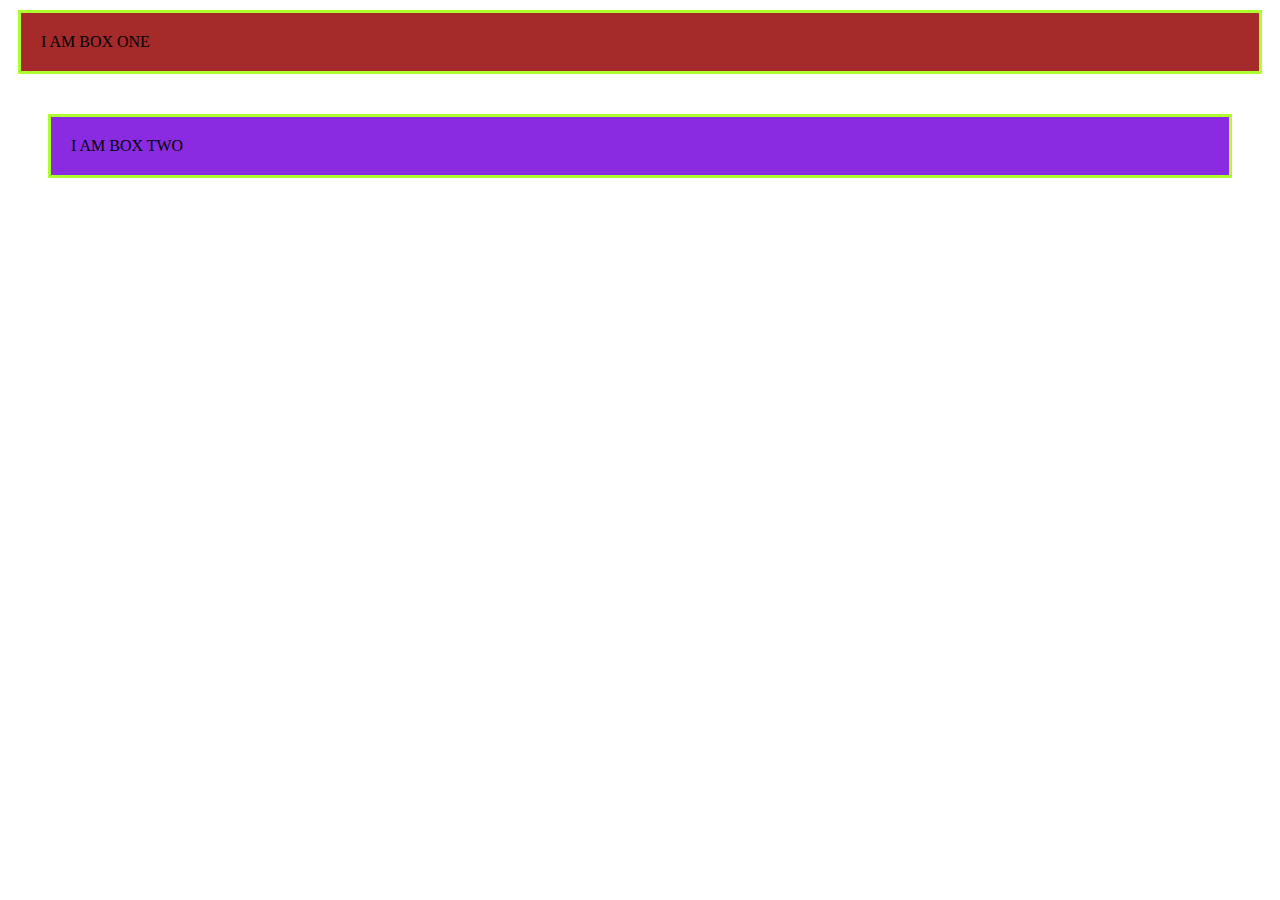
<file: CSS TUTORIAL/boxmodel.html>
<!DOCTYPE html>
<html lang="en">
<head>
    <meta charset="UTF-8">
    <meta name="viewport" content="width=device-width, initial-scale=1.0">
    <title>Box Model</title>
    <link rel="stylesheet" href="style.css">
    <style>
        /* .box{
            background-color: aqua;
            
        }
        .box1{
            padding:20px;
            border:3px solid greenyellow;
            margin:10px;
            background-color: brown;
        }
        .box2{
            padding:20px;
            border:3px solid greenyellow;
            margin:40px;
            background-color: blueviolet;  
                  
        } */
    </style>
</head>
<body>
    <div class="box box1">I AM BOX ONE</div>
    <div class="box box2">I AM BOX TWO</div>
    
</body>
</html>
</file>
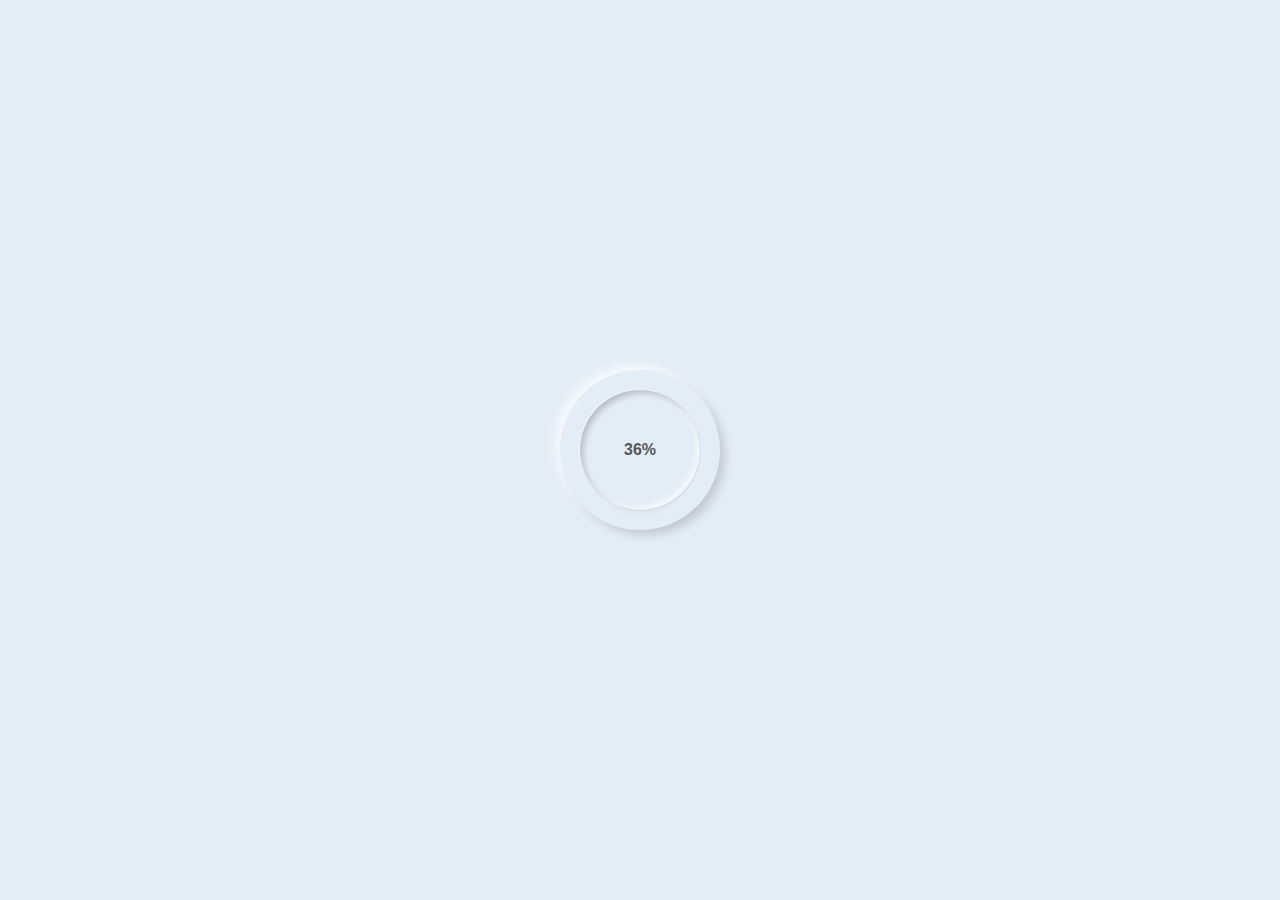
<file: CSS TUTORIAL/loading.html>
<!DOCTYPE html>
<html lang="en">
<head>
    <meta charset="UTF-8">
    <meta name="viewport" content="width=device-width, initial-scale=1.0">
    <title>loading bar</title>
   <link rel="stylesheet" href="loading.css"> 
</head>
<body>
    <div class="skill">
        <div class="outer">
            <div class="inner">
                <div id="number">
                    
                </div>
            </div>
        </div>


        <svg xmlns="http://www.w3.org/2000/svg" version="1.1" width="160px" height="160px">
            <defs>
                <linearGradient id="GradientColor">
                    <stop offset="0%" stop-color="#e91e63"/>
                    <stop offset="100%" stop-color="#673ab7"/>
                </linearGradient>
            </defs>
            <circle cx="80" cy="80" r="70" stroke-linecap=round />
        </svg> 
    </div>
    
</body>

<script>
    let number=document.getElementById("number");
    let counter=0;
    setInterval(()=>{
        if(counter==100){
            clearInterval();
        }
        else{
            counter+=1;
            number.innerHTML=counter+"%";
        }
        
    },18);
</script>
</html>
</file>
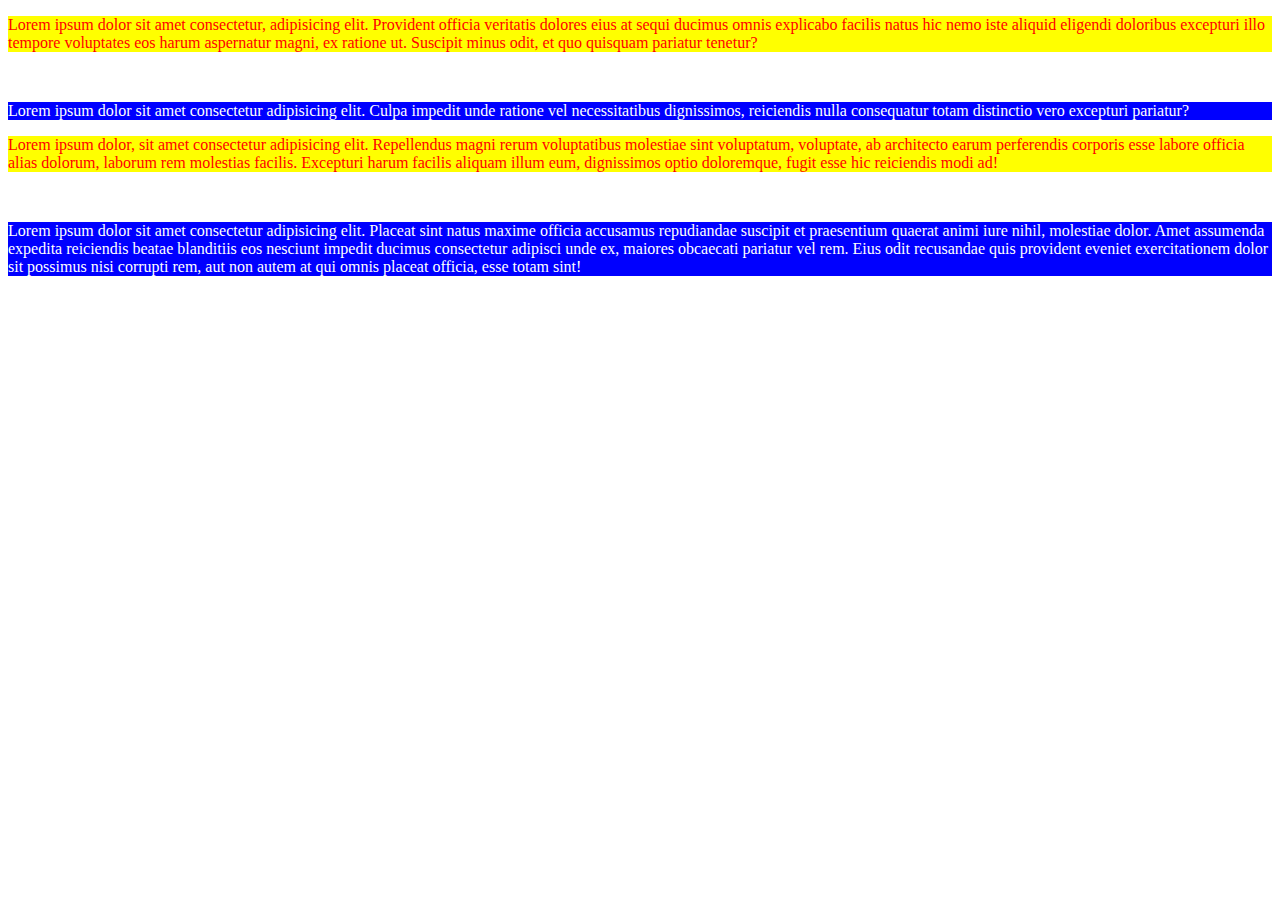
<file: CSS TUTORIAL/ques2.html>
<!DOCTYPE html>
<html lang="en">
<head>
    <meta charset="UTF-8">
    <meta name="viewport" content="width=device-width, initial-scale=1.0">
    <title>QUESTION 2</title>
    <style>
        p{
            background-color: blue;
            color: white;
        }
        /* div p:first-child */
        div p:nth-child(1){
            background-color: yellow;
            color: red;
        }
    </style>
</head>
<body>
    <div>
        <p>Lorem ipsum dolor sit amet consectetur, adipisicing elit. Provident officia veritatis dolores eius at sequi ducimus omnis explicabo facilis natus hic nemo iste aliquid eligendi doloribus excepturi illo tempore voluptates eos harum aspernatur magni, ex ratione ut. Suscipit minus odit, et quo quisquam pariatur tenetur?</p>
        <br>
        <p>Lorem ipsum dolor sit amet consectetur adipisicing elit. Culpa impedit unde ratione vel necessitatibus dignissimos, reiciendis nulla consequatur totam distinctio vero excepturi pariatur?</p>
        <div>
            <p>Lorem ipsum dolor, sit amet consectetur adipisicing elit. Repellendus magni rerum voluptatibus molestiae sint voluptatum, voluptate, ab architecto earum perferendis corporis esse labore officia alias dolorum, laborum rem molestias facilis. Excepturi harum facilis aliquam illum eum, dignissimos optio doloremque, fugit esse hic reiciendis modi ad!</p>
            <br>
            <p>Lorem ipsum dolor sit amet consectetur adipisicing elit. Placeat sint natus maxime officia accusamus repudiandae suscipit et praesentium quaerat animi iure nihil, molestiae dolor. Amet assumenda expedita reiciendis beatae blanditiis eos nesciunt impedit ducimus consectetur adipisci unde ex, maiores obcaecati pariatur vel rem. Eius odit recusandae quis provident eveniet exercitationem dolor sit possimus nisi corrupti rem, aut non autem at qui omnis placeat officia, esse totam sint!</p>
        </div>
    </div>
</body>
</html>
</file>
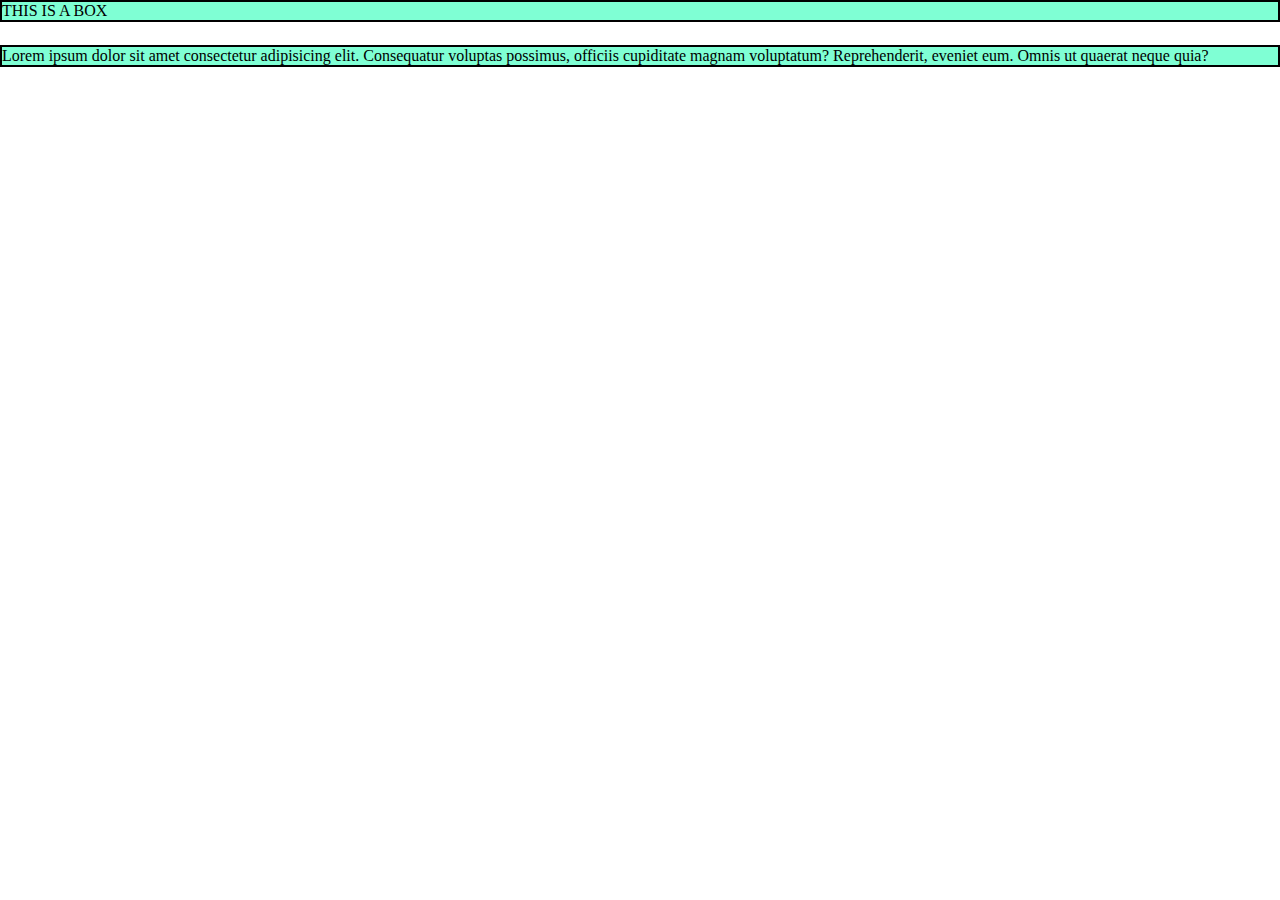
<file: CSS TUTORIAL/sizeincss.html>
<!DOCTYPE html>
<html lang="en">
<head>
    <meta charset="UTF-8">
    <meta name="viewport" content="width=device-width, initial-scale=1.0">
    <title>UNITS</title>
<style>
    *{
        padding:0;
        margin:0;
    }
    
    .box{
        box-sizing:border-box;
        border:2px solid black;
        /* width: 204px; */
        width: 100vw;
        margin:auto; /*margin from left right automatically which makes the box to center only when block element*/
        background-color: aquamarine;
    }
    .container{
        box-sizing:border-box;
        border:2px solid black;
        /* width: 204px; */
        width: 100vw;
        margin:23px auto; 
        background-color: aquamarine;
    }
</style>

</head>
<body>
    <div class="box">THIS IS A BOX</div>
    <div class="container">Lorem ipsum dolor sit amet consectetur adipisicing elit. Consequatur voluptas possimus, officiis cupiditate magnam voluptatum? Reprehenderit, eveniet eum. Omnis ut quaerat neque quia?</div>
</body>
</html>
</file>
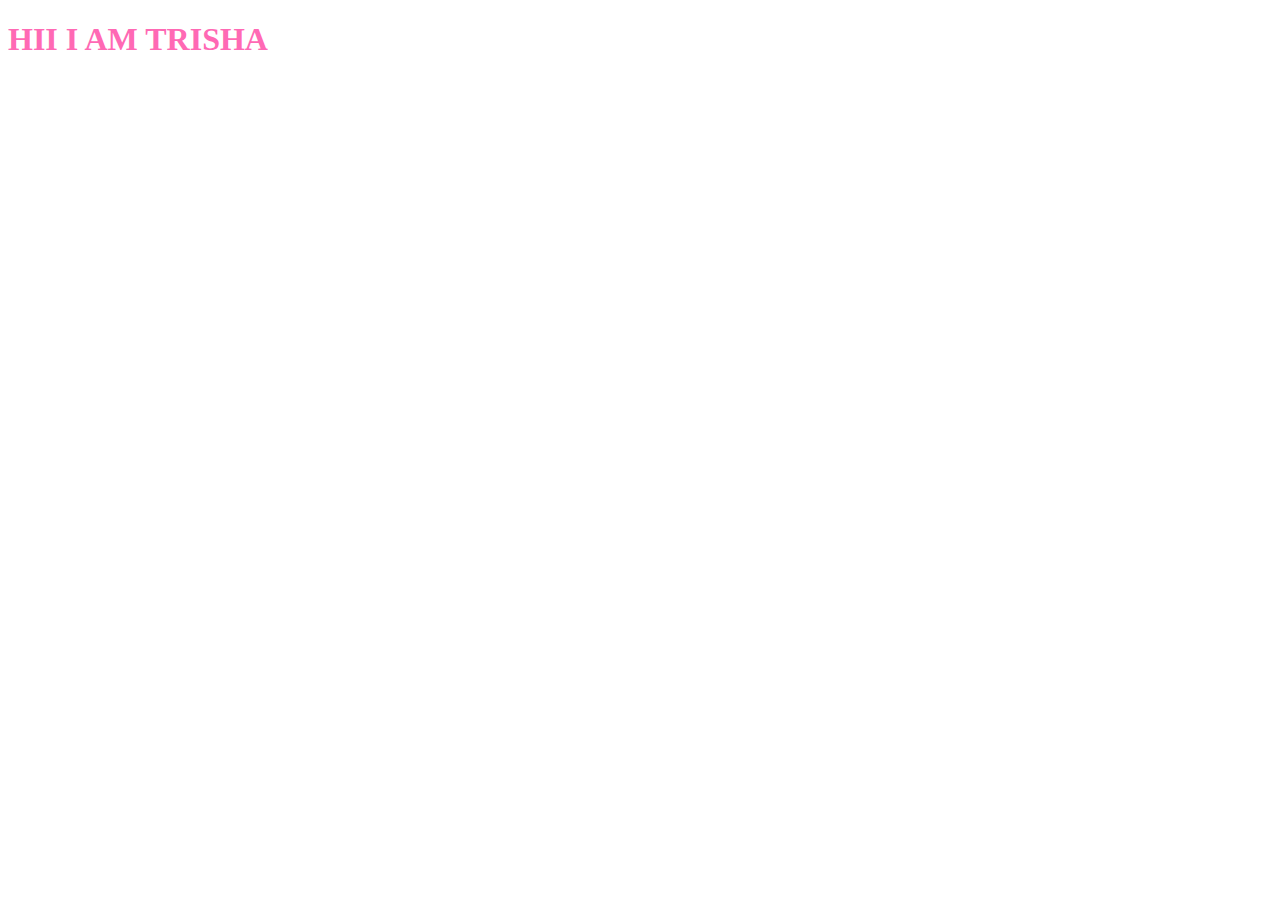
<file: CSS TUTORIAL/specificity.html>
<!DOCTYPE html>
<html lang="en">
<head>
    <meta charset="UTF-8">
    <meta name="viewport" content="width=device-width, initial-scale=1.0">
    <title>SPECIFITY</title>
    <style>
        /*specificity-->1 element selector*/
        h1{
            color:greenyellow
        }
        /*specificity-->10 class selector*/
        .yellow{
            color:orange;
        }
        h1.cred{   /* h-->1, cred-->10 h1+cred=11 so this will print*/
            color: hotpink;
        }
         /*specificity-->10 class selector*/
        .cgreen{
            color: rebeccapurple;
        }
         /*specificity-->10 class selector*/
        .cpurple{
            color: violet;
        }
        /* jo baad m hoga uska color aayga*/
         /*specificity-->10 attribute selector*/
        [data-x=a]{
            color: chartreuse; /* attribute selector */
        }
    </style>
</head>
<body>
    <div>
        <h1 class="yellow cred cpurple cgreen" data-x="a">HII I AM TRISHA</h1>
    </div>
</body>
</html>
</file>
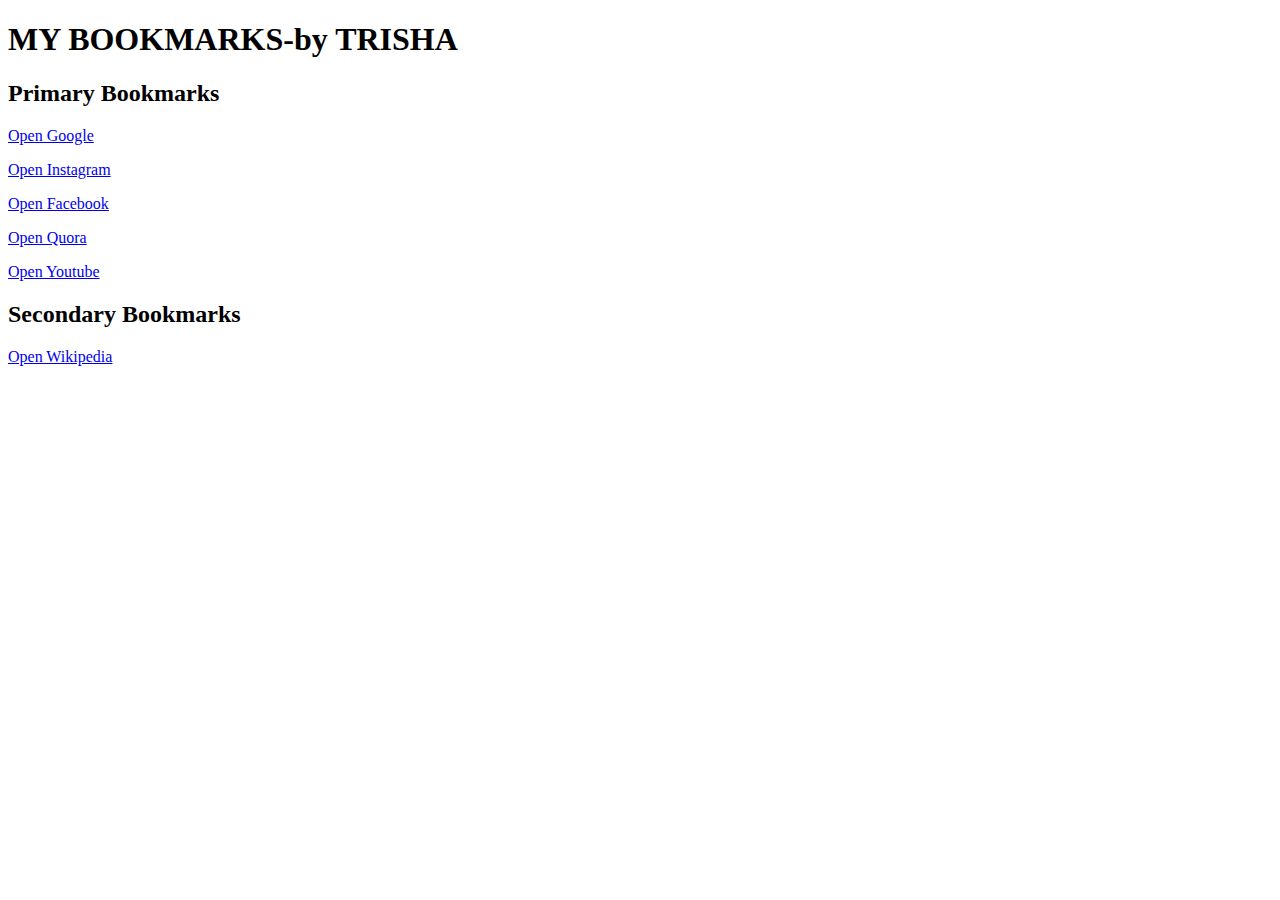
<file: HTML TUTORIAL/bookmarkmanager.html>
<!DOCTYPE html>
<html land="en">
    <head>
        <meta charset="UTF-8">
        <meta name="viewport" content="width=device-width, initial-scale=1.0">
        <title>BOOKMARK MANAGER</title>
</head>
<body>
   <h1>MY BOOKMARKS-by TRISHA</h1>
   <h2>Primary Bookmarks</h2>
   <p><a target="_blank" href="https://www.google.com">Open Google</a></p>
   <p><a target="_blank" href="https://www.instagram.com">Open Instagram</a></p>
   <p><a target="_blank" href="https://www.facebook.com">Open Facebook</a></p>
   <p><a target="_blank" href="https://www.quora.com">Open Quora</a></p>
   <p><a target="_blank" href="https://www.youtube.com">Open Youtube</a></p>
   <h2>Secondary Bookmarks</h2>
   <p><a target="_blank" href="https://www.wikipedia.com">Open Wikipedia</a></p>
</body>
</html>
</file>
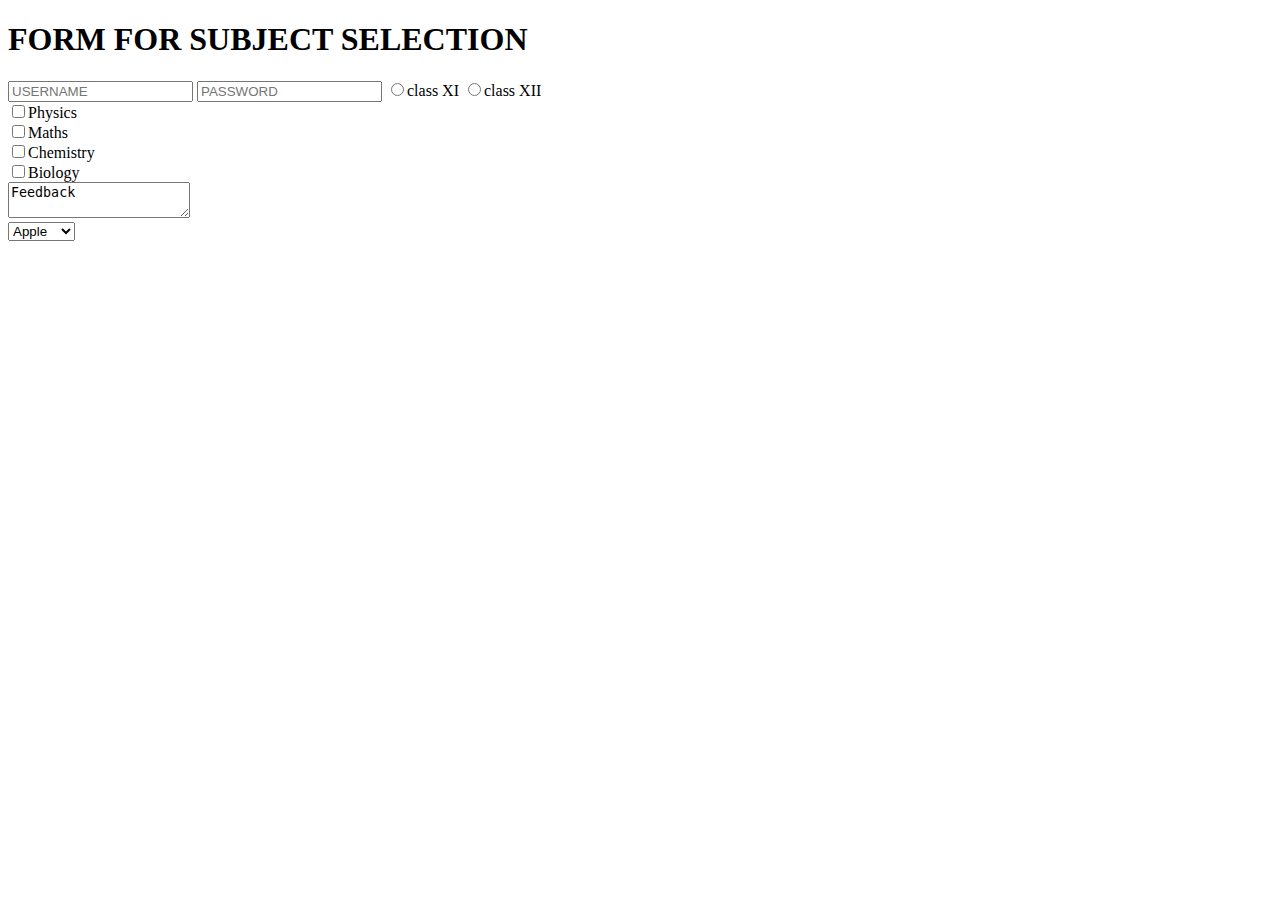
<file: HTML TUTORIAL/forms.html>
<!DOCTYPE html>
<html lang="en">
<head>
    <meta charset="UTF-8">
    <meta name="viewport" content="width=device-width, initial-scale=1.0">
    <title>FORMS</title>
</head>
<body>
    <h1>FORM FOR SUBJECT SELECTION</h1>
    <form action="/action.php">
        <input type="text" placeholder="USERNAME">
        <input type="password" placeholder="PASSWORD">
        <label for="id1"><input type="radio" value="class XI" name="class" id="id1">class XI</label>
        <label for="id2"><input type="radio" value="class XII" name="class" id="id2">class XII</label>
        <br>
         <!--only for selection of one option (radio buttons)-->
        <label for="PHYSICS"><input type="checkbox" value="Physics" name="subject" id="101">Physics</label>
        <br>
        <label for="Maths"><input type="checkbox" value="Maths" name="subject" id="102">Maths</label>
        <br>
        <label for="Chemistry"><input type="checkbox" value="Chemistry" name="subject" id="103">Chemistry</label>
        <br>
        <label for="Biology"><input type="checkbox" value="Biology" name="subject" id="104">Biology</label>
        <br>
        <div>
            <textarea name="feedback" id="101" placeholder="Please give your valuable feedback" height="10cm">Feedback</textarea>
        </div>

        <div>
            <select name="FRUITS">
                <option value="apple">Apple</option>
                <option value="mango">Mango</option>
                <option value="kiwi">Kiwi</option>
                <option value="orange">Orange</option>
            </select>
        </div>

    </form>
</body>
</html>
</file>
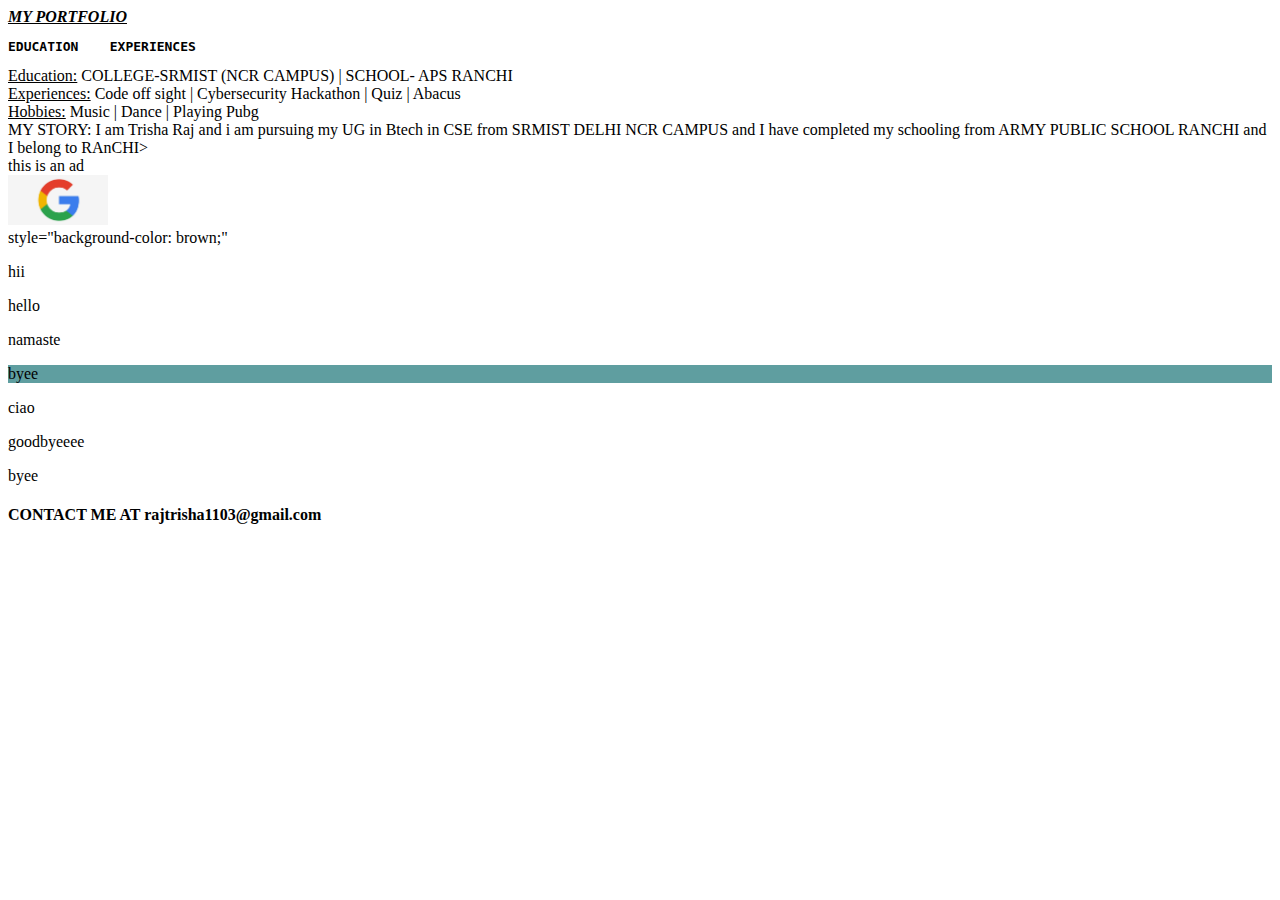
<file: HTML TUTORIAL/layout.html>
<!--PAGE LAYOUT TECHNIQUES-->
<!--1.SEMANTIC TAGS FOr LAYOUt-->
<!DOCTYPE html>
<html lang="en">
    <head>
        <meta charset="UTF-8">
        <meta name="viewport" content="width=device-width, initial-scale=1.0">
        <title>LAYOUTS</title>
    </head>

    <body>
        <b><i><u>MY PORTFOLIO</u></i></b>
       <header>
        <pre><b>EDUCATION    EXPERIENCES</b></pre>
       </header>
       <main>
        <!--1.Section tag-->
        <section><u>Education:</u> COLLEGE-SRMIST (NCR CAMPUS) | SCHOOL- APS RANCHI</section>
        <section><u>Experiences:</u> Code off sight | Cybersecurity Hackathon | Quiz | Abacus</section>
        <section><u>Hobbies:</u> Music | Dance | Playing Pubg</section>

        <!--2.Article Tag-->
        <article>MY STORY: I am Trisha Raj and i am pursuing my UG in Btech in CSE from SRMIST DELHI NCR CAMPUS and I have 
            completed my schooling from ARMY PUBLIC SCHOOL RANCHI and I belong to RAnCHI></article>
       
        <!--3.Aside Tag-->
        <aside>this is an ad</aside>
        <a href="https://google.com" target="_blank"><img width=100px src="google log.webp"></a>
         <!--div tag->it is a container for other html elements-->
         <div>
             style="background-color: brown;"
            <p>hii</p>
            <p>hello</p>
            <p>namaste</p>
         </div>
         <div>
            <p style="background-color: cadetblue;"
            <p>byee</p>
            <p>ciao</p>
            <p>goodbyeeee</p>
         </div>
         <span>byee<!--width as per size--> </span>
    </main>
   
       <footer>
        <h4>CONTACT ME AT rajtrisha1103@gmail.com</h4>
       </footer>
    </body>
</html>
</file>
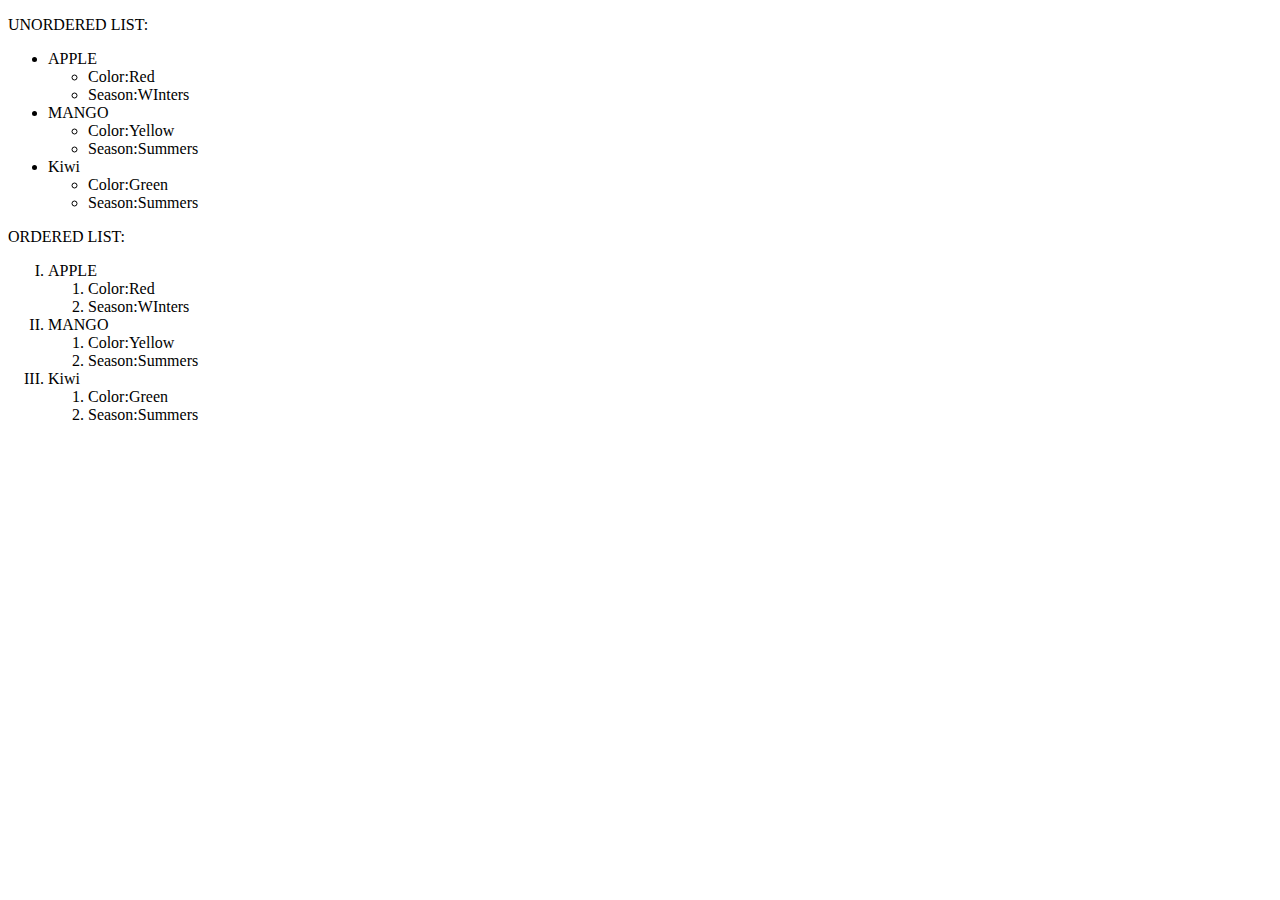
<file: HTML TUTORIAL/list.html>
<!DOCTYPE html>
<html lang="en">
<head>
    <meta charset="UTF-8">
    <meta name="viewport" content="width=device-width, initial-scale=1.0">
    <title>Document</title>
</head>
<body>
    <header></header>
    <main>
        <p>UNORDERED LIST:</p>
        <!--unordered list-->
        <ul>
            <li>APPLE</li>
            <ul>
                <li>Color:Red</li>
                <li>Season:WInters</li>
            </ul>
            <li>MANGO</li>
            <ul>
                <li>Color:Yellow</li>
                <li>Season:Summers</li>
            </ul>
            <li>Kiwi</li>
            <ul>
                <li>Color:Green</li>
                <li>Season:Summers</li>
            </ul>
        </ul>
        <!--ordered list-->
        <p>ORDERED LIST:</p>
        <ol type="I">
            <li>APPLE</li>
            <ol>
                <li>Color:Red</li>
                <li>Season:WInters</li>
            </ol>
            <li>MANGO</li>
            <ol>
                <li>Color:Yellow</li>
                <li>Season:Summers</li>
            </ol>
            <li>Kiwi</li>
            <ol>
                <li>Color:Green</li>
                <li>Season:Summers</li>
            </ol>
        </ol>
    </main>
</body>
</html>
</file>
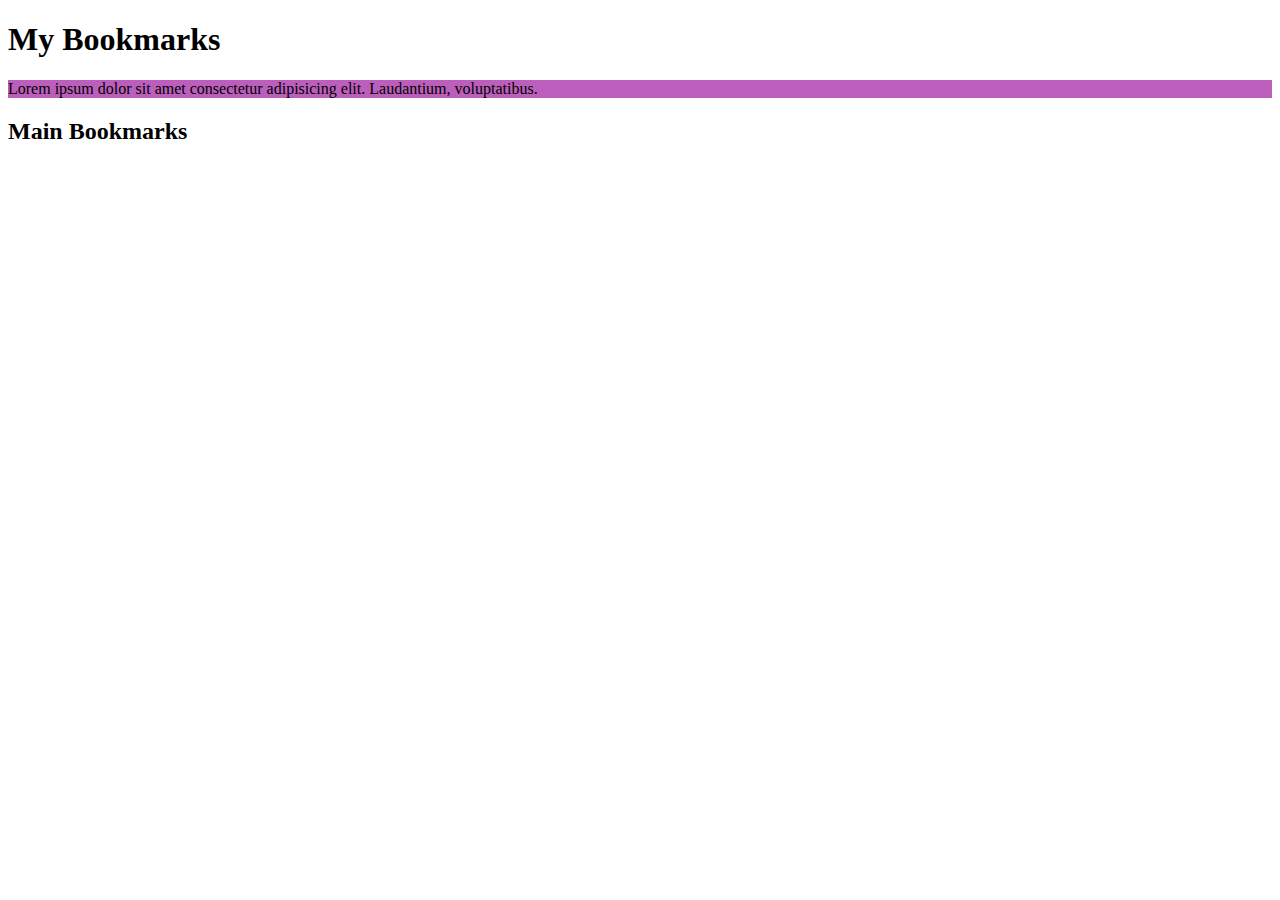
<file: HTML TUTORIAL/newindex.html>
<!DOCTYPE html>
<html lang=""en>
    <head>
        <meta charset="UTF-8">
        <meta name="viewport" content="width=device-width, initial-scale=1.0">
        <title>My Bookmarks- codewithTrisha</title>
    </head>
    <body> 
        <h1>My Bookmarks</h1>
        <p style="background-color: #bc5fbc;">Lorem ipsum dolor sit amet consectetur adipisicing elit. Laudantium, voluptatibus.</p>
        <h2>Main Bookmarks</h2>
       
</html>
</file>
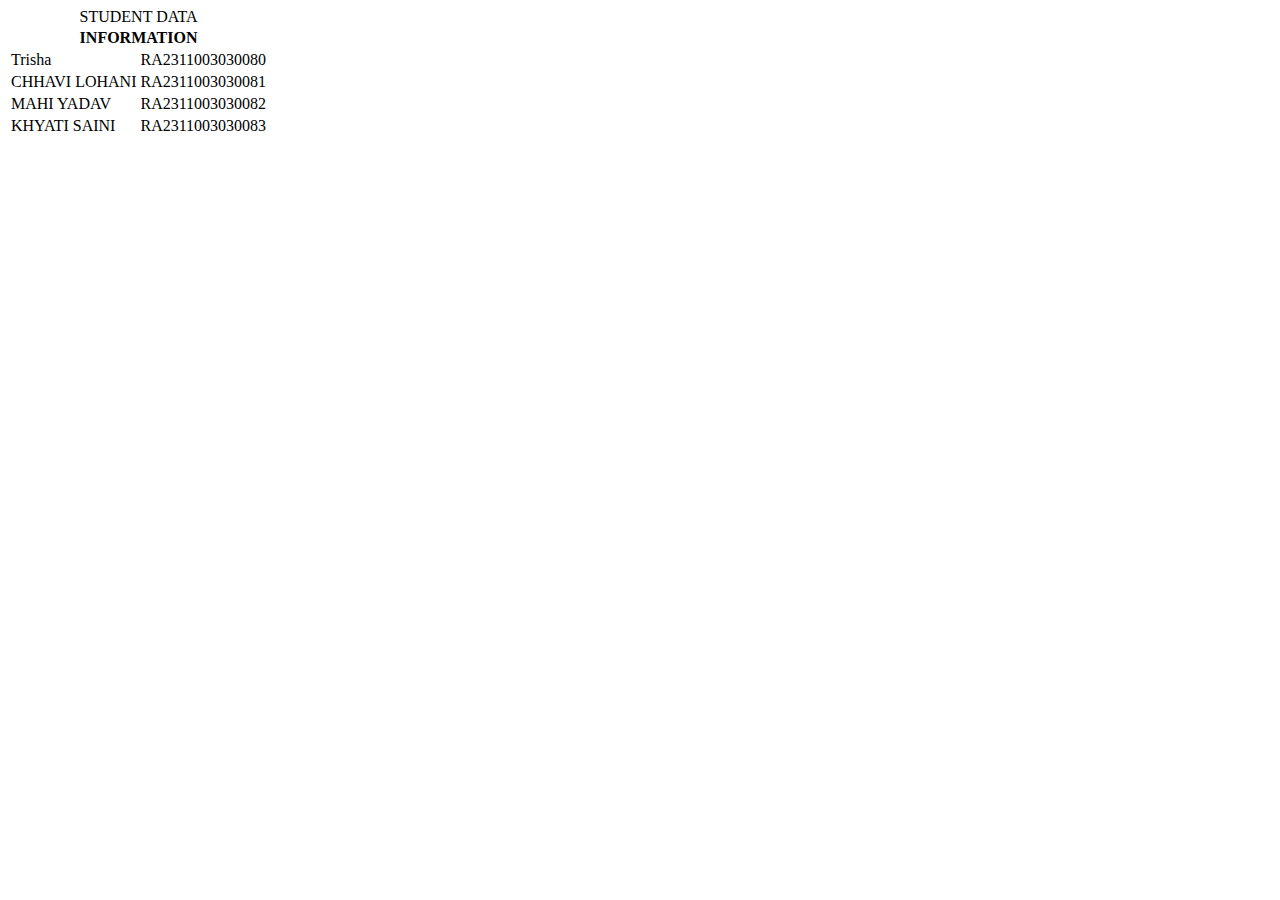
<file: HTML TUTORIAL/tables.html>
<!DOCTYPE html>
<html lang="en">
<head>
    <meta charset="UTF-8">
    <meta name="viewport" content="width=device-width, initial-scale=1.0">
    <title>Document</title>
</head>
<body>
    <header></header>
    <main>
      <!--<tr> dispaly table row-->
      <!--<td> dispaly table data-->
      <!--<th> dispaly table header-->
        <table>
            
            <thead><!--to wrap table head-->
                <caption>STUDENT DATA</caption>
                <tr>
                    <th colspan="2">
                    INFORMATION</th><!--one single info for all the columns can be given by this-->
                    <!-- <th>Name</th>
                    <th>Roll No</th> -->
                </tr>
            </thead>
           <tbody><!--to wrap table data-->
            <tr>
                <td>Trisha</td>
                <td>RA2311003030080</td>
            </tr>
            <tr>
                <td>CHHAVI LOHANI</td>
                <td>RA2311003030081</td>
            </tr>
            <tr>
                <td>MAHI YADAV</td>
                <td>RA2311003030082</td>
            </tr>
            <tr>
                <td>KHYATI SAINI</td>
                <td>RA2311003030083</td>
            </tr>
           </tbody>
        </table>
    </main>
    
    <footer></footer>
</body>
</html>
</file>
<file: CSS TUTORIAL/style.css>
.box{
    background-color: aqua;
    
}
.box1{
    padding:20px;
    border:3px solid greenyellow;
    margin:10px;
    background-color: brown;
}
.box2{
    padding:20px;
    border:3px solid greenyellow;
    margin:40px;
    background-color: blueviolet;  
          
}
</file>
<file: CSS TUTORIAL/loading.css>
*{
    margin:0;
    padding:0;
    box-sizing:border-box;
    font-family:'Franklin Gothic Medium', 'Arial Narrow', Arial, sans-serif;
}

body{
    background-color: #e3edf7;
    height:100vh;
    display:flex;
    align-items:center;
    justify-content: center;

}

.skill{
    width:160px;
    height:160px;
    /* background:cornflowerblue; */
    position:relative;
}

.outer{
    height:160px;
    padding:20px;
    width:160px;
    border-radius:50%;
    /* border:1px solid black; */
    box-shadow: 6px 6px 10px -1px rgba(0,0,0,0.15),
               -6px -6px 10px -1px rgba(255,255,255,0.7)
}

.inner{
    height:120px;
    width:120px;
    border-radius:50%;
    display:flex;
    align-items:center;
    justify-content:center;
    /* border:1px solid black; */
    box-shadow: inset 4px 4px 6px -1px rgba(0,0,0,0.2),
                inset -4px -4px 6px -1px rgba(255,255,255,0.7),
                -0.5px -0.5px 0px rgba(255,255,255,1),
                0.5px 0.5px 0px rgba(0,0,0,0.15),
                0px 12px 10px -10px rgba(0,0,0,0.05);
}

#number{
    font-weight:600;
    color:#555;
}

circle{
    fill: none;
    stroke: url(#GradientColor);
    stroke-width:20px;
    stroke-dasharray:472; /* 472 complete value*/
    stroke-dashoffset:472;
    animation: anim 2s linear forwards;

}

svg{
    position:absolute;
    top:0;
    left:0;
}

@keyframes anim{
    100%{
        stroke-dashoffset:0;
    }
}
</file>
